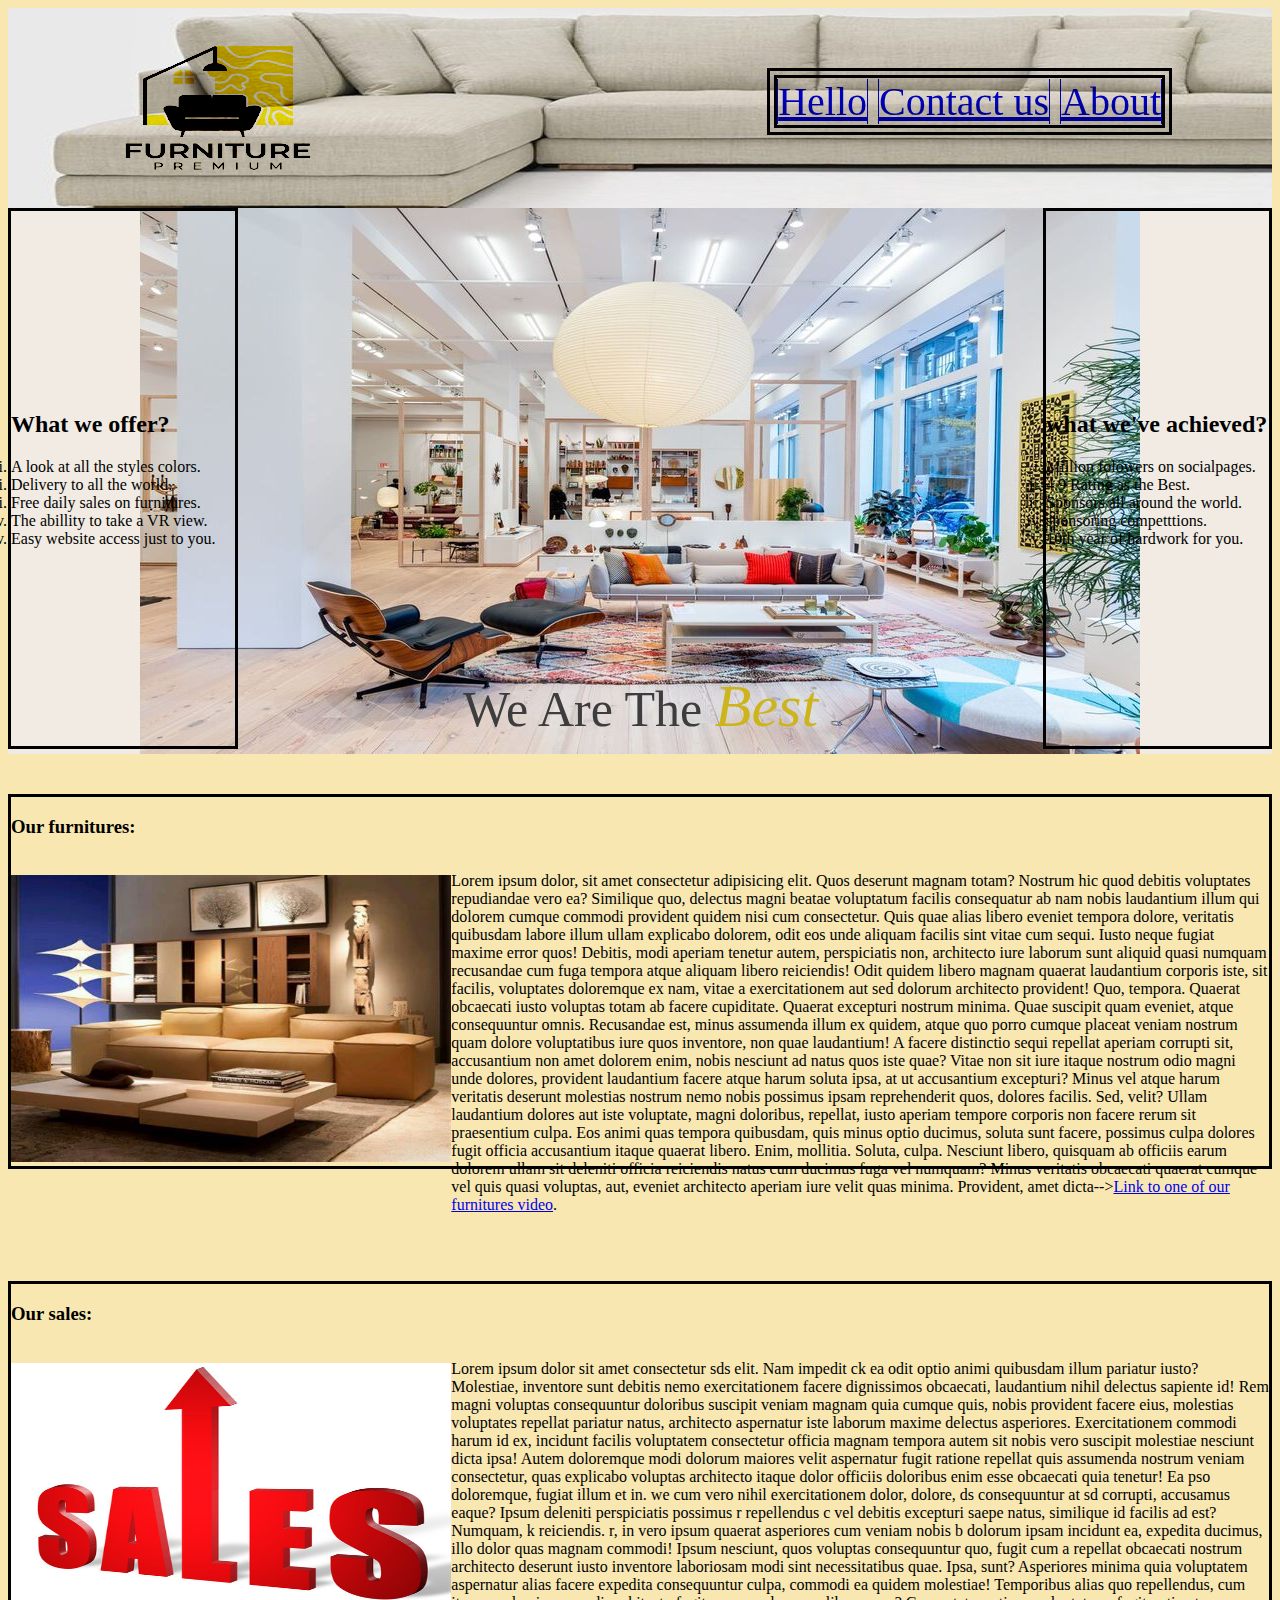
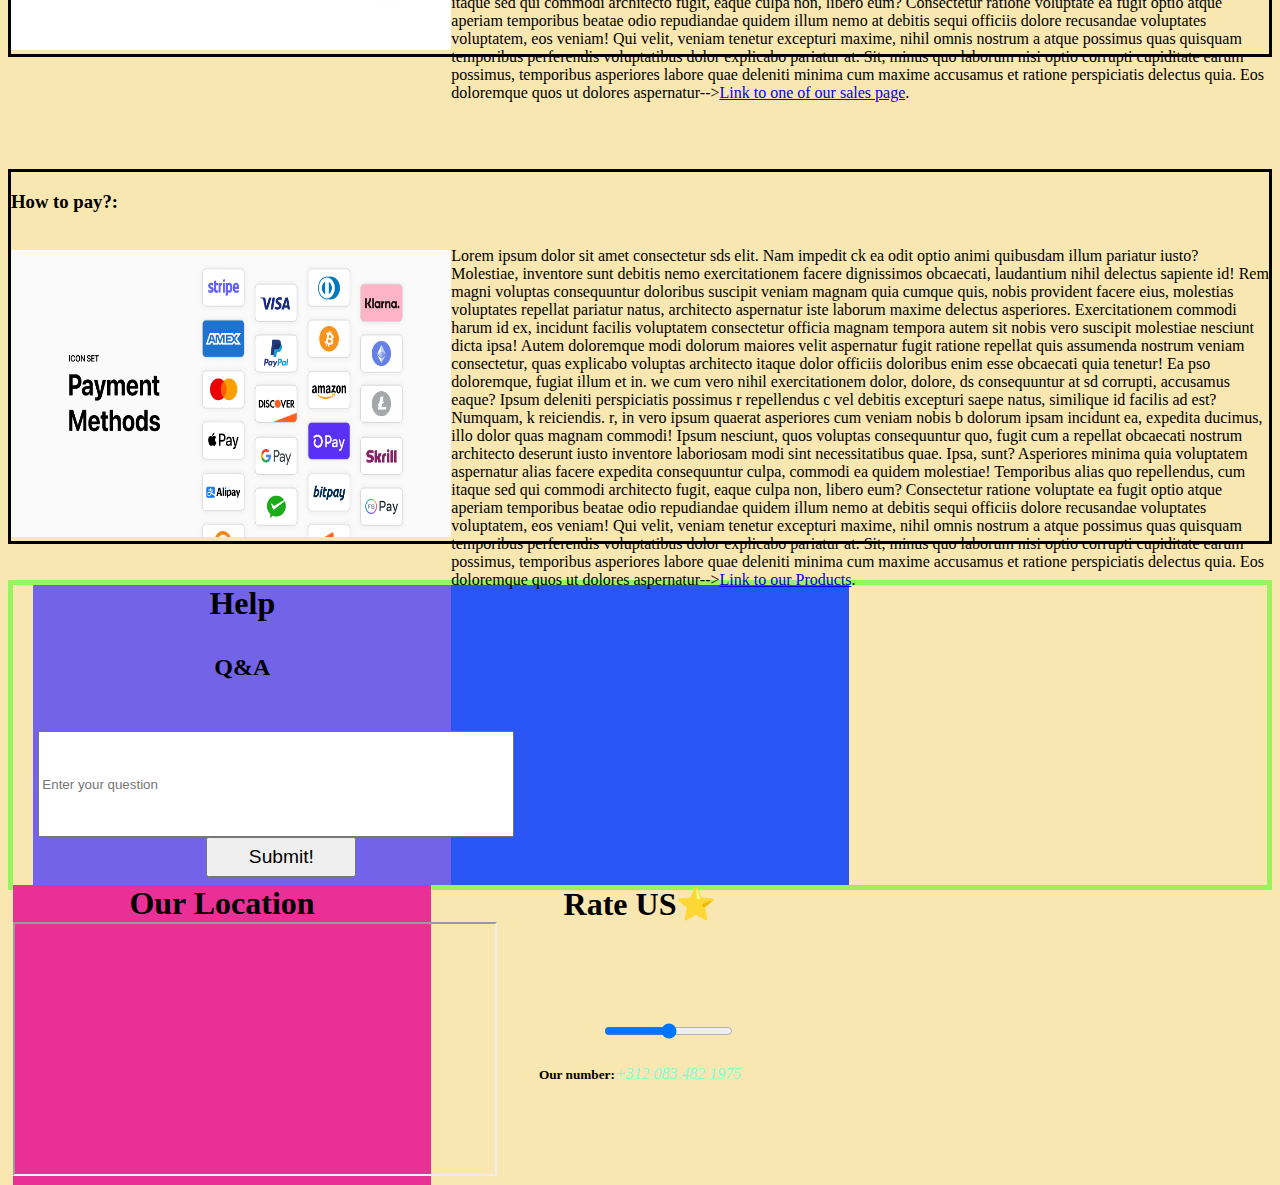
<file: index.html>
<!DOCTYPE html>
<html lang="en">

<head>
    <meta charset="UTF-8">
    <meta name="viewport" content="width=device-width, initial-scale=1.0">
    <title>Document</title>
    <link rel="stylesheet" href="./main.css">
    <style>
.Nav_Class{
    position:sticky;
    top: 0;
            background-image: url(Lec3_Home_images/Sofa.jpg);
            height: 200px;
            float: none;
    .Logo_Image{
            width: 300px;
            height: 200px;
            margin-left: 60px;
            float: inline-start;
            mix-blend-mode: color-burn
        }
        .Nav_List {
            list-style-type: none;
            font-size: 40px;
            float: inline-end;
            margin-top: 60px;
            margin-right: 100px;
            mix-blend-mode:multiply;
            border-style:double;
            border-width:10px;
        }
        .Words_in_list{
            border-style:double;
            border-top: 10px;
            border-bottom:10px;
            border-width:1px;
        }
}

.Header{
    height:546px ;
    background-color:rgb(241, 235, 227);

    .What_did_we_achieve{
        width: 223px;
        float:inline-end;
border: solid;
.The_Word_Best{
            font-size:28px;
            font-style: oblique;
            color:rgb(206, 180, 28);
                      }
    }

    .What_We_Offer{
        float: inline-start;;
        width:224px ;
border: solid;
    }

    .Header_Welcome{
    background-image: url(Lec3_Home_images/Header_Furnitures.jpg);
    height:546px ;
    width:1000px;
    margin: 0 auto;
    .Welcoming_Word{
        text-align: center;
        font-size:  50px;
        color: rgb(61, 61, 62);
        .The_Word_Best{
            font-size:60px;
            font-style: oblique;
            color:rgb(206, 180, 28);
                      }
                   }  

    }
    }
    
    .section{
        margin-top: 40px;
        border: solid;
        border-color: black;
        .paragraph{
            float: inline-end;
            width:65%;
        }
        
    .Section_images{
        height:287px;
        margin-top: 19px;
         width: 35%;
    }

    }

    .Footer{
        border: solid;
        border-color: rgb(151, 244, 94);
        border-width:5px;
        .Help{
            width:33.33%;
        background-color: rgb(114, 99, 233);
        height: 300px;
        float: inline-end;
    }

    .Our_location{
        width:33.33%;
        background-color: rgb(233, 48, 150);
        height: 300px;
        float: left;
    }

    .Rate_us{
        width:33.33% ;
        background-color: rgb(41, 85, 244);
        height: 300px;
        margin: 0 auto;
    }

    .Footer_Titles{
        margin: 0 auto;
text-align: center;
font-size: xx-large;
    }

    .Map{
height: 250px;
width: 480px;
    }

    .Rating_Bar{
     margin-top: 100px;
        margin-left: 173px;

    }

    .QA_Font{
    text-align: center;
    font-size: x-large;
    }
    .QA_Input{
    width: 468px ;
    height: 100px;
margin-left: 5px;
    }
    .Submit_Button{
        width:150px ;
        margin-left: 173px;
        height: 40px;
        font-size: larger;
        font-weight: 300;
    }
    
    .Contact{
        text-align: center;
        .Contact_Number{
        font-size: larger;
        font-weight: 400;
        font-style: oblique;
        color: aquamarine;
    }
    }


    }

    
    </style>
</head>
<body class="body">
    <nav class="Nav_Class">
        <div class="Logo">
            <img class=Logo_Image src="Lec3_Home_images/Furniture _Premium_Logo.avif" alt="Company_Logo" \>
        </div>
        <div>
            <list class="Nav_List">
                <a href="index.html" class="Words_in_list">Hello</a>
                <a href="#Footer" class="Words_in_list">Contact us</a>
                <a href="#Header" class="Words_in_list">About</a>
            </list>
        </div>
    </nav>

    <header class="Header"  id="Header">

        <div class="What_did_we_achieve">
            <br><br><br><br><br><br><br><br><br><br>
            <h2>what we've achieved?</h2>
            <list style="list-style-type:lower-roman">
                <li>Million folowers on socialpages.</li>
                <li>4.9 Rating as the Best.</li>
                <li>Sponsors all around the world.</li>
                <li>sponsoring competttions.</li>
                <li>10th year of hardwork for you.</li>
            </list>
            <br><br><br><br><br><br><br><br><br><br><br>
        </div>

        <div class="What_We_Offer">
            <br><br><br><br><br><br><br><br><br><br>
            <h2>What we offer?</h2>
            <list style="list-style-type:lower-roman">
                <li>A look at all the styles colors.</li>
                <li>Delivery to all the world.</li>
                <li>Free daily sales on furnitures.</li>
                <li>The abillity to take a VR view.</li>
                <li>Easy website access just to you.</li>
            </list>
            <br><br><br><br><br><br><br><br><br><br><br>
        </div>

        <div class="Header_Welcome">
          <br>  <br>  <br>  <br> <br> <br> <br> <br> <br>  <br>  <br>  <br>  <br>  <br>  <br>  <br>  <br>  <br>  <br>  <br> <br> <br><br>
            <p class="Welcoming_Word">We Are The <span class="The_Word_Best">Best</span></p>
        </div>

    </header>

    <section class="section" id="1">
        <h3>Our furnitures:</h3>
<p class="paragraph">Lorem ipsum dolor, sit amet consectetur adipisicing elit. Quos deserunt magnam totam? Nostrum hic quod debitis voluptates repudiandae vero ea? Similique quo, delectus magni beatae voluptatum facilis consequatur ab nam nobis laudantium illum qui dolorem cumque commodi provident quidem nisi cum consectetur. Quis quae alias libero eveniet tempora dolore, veritatis quibusdam labore illum ullam explicabo dolorem, odit eos unde aliquam facilis sint vitae cum sequi. Iusto neque fugiat maxime error quos! Debitis, modi aperiam tenetur autem, perspiciatis non, architecto iure laborum sunt aliquid quasi numquam recusandae cum fuga tempora atque aliquam libero reiciendis! Odit quidem libero magnam quaerat laudantium corporis iste, sit facilis, voluptates doloremque ex nam, vitae a exercitationem aut sed dolorum architecto provident! Quo, tempora. Quaerat obcaecati iusto voluptas totam ab facere cupiditate. Quaerat excepturi nostrum minima. Quae suscipit quam eveniet, atque consequuntur omnis. Recusandae est, minus assumenda illum ex quidem, atque quo porro cumque placeat veniam nostrum quam dolore voluptatibus iure quos inventore, non quae laudantium! A facere distinctio sequi repellat aperiam corrupti sit, accusantium non amet dolorem enim, nobis nesciunt ad natus quos iste quae? Vitae non sit iure itaque nostrum odio magni unde dolores, provident laudantium facere atque harum soluta ipsa, at ut accusantium excepturi? Minus vel atque harum veritatis deserunt molestias nostrum nemo nobis possimus ipsam reprehenderit quos, dolores facilis. Sed, velit? Ullam laudantium dolores aut iste voluptate, magni doloribus, repellat, iusto aperiam tempore corporis non facere rerum sit praesentium culpa. Eos animi quas tempora quibusdam, quis minus optio ducimus, soluta sunt facere, possimus culpa dolores fugit officia accusantium itaque quaerat libero. Enim, mollitia. Soluta, culpa. Nesciunt libero, quisquam ab officiis earum dolorem ullam sit deleniti officia reiciendis natus cum ducimus fuga vel numquam? Minus veritatis obcaecati quaerat cumque vel quis quasi voluptas, aut, eveniet architecto aperiam iure velit quas minima. Provident, amet dicta--><a href="https://youtu.be/_ZYrmy0Q6Tg?si=vXJ2Kbf-ZcE4fdf7">Link to one of our furnitures video</a>.</p>
<img class="Section_images" src="Lec3_Home_images/our furnitures.jpg" alt="Image of our furnitures";>
    </section>

<br><br><br><br>

    <section class="section">
        <h3>Our sales:</h3>
<p class="paragraph">Lorem ipsum dolor sit amet consectetur sds elit. Nam impedit ck ea odit optio animi quibusdam illum pariatur iusto? Molestiae, inventore sunt debitis nemo exercitationem facere dignissimos obcaecati, laudantium nihil delectus sapiente id! Rem magni voluptas consequuntur doloribus suscipit veniam magnam quia cumque quis, nobis provident facere eius, molestias voluptates repellat pariatur natus, architecto aspernatur iste laborum maxime delectus asperiores. Exercitationem commodi harum id ex, incidunt facilis voluptatem consectetur officia magnam tempora autem sit nobis vero suscipit molestiae nesciunt dicta ipsa! Autem doloremque modi dolorum maiores velit aspernatur fugit ratione repellat quis assumenda nostrum veniam consectetur, quas explicabo voluptas architecto itaque dolor officiis doloribus enim esse obcaecati quia tenetur! Ea pso doloremque, fugiat illum et in. we cum vero nihil exercitationem dolor, dolore, ds consequuntur at sd corrupti, accusamus eaque? Ipsum deleniti perspiciatis possimus r repellendus c vel debitis excepturi saepe natus, similique id facilis ad est? Numquam, k reiciendis. r, in vero ipsum quaerat asperiores cum veniam nobis b dolorum ipsam incidunt ea, expedita ducimus, illo dolor quas magnam commodi! Ipsum nesciunt, quos voluptas consequuntur quo, fugit cum a repellat obcaecati nostrum architecto deserunt iusto inventore laboriosam modi sint necessitatibus quae. Ipsa, sunt? Asperiores minima quia voluptatem aspernatur alias facere expedita consequuntur culpa, commodi ea quidem molestiae! Temporibus alias quo repellendus, cum itaque sed qui commodi architecto fugit, eaque culpa non, libero eum? Consectetur ratione voluptate ea fugit optio atque aperiam temporibus beatae odio repudiandae quidem illum nemo at debitis sequi officiis dolore recusandae voluptates voluptatem, eos veniam! Qui velit, veniam tenetur excepturi maxime, nihil omnis nostrum a atque possimus quas quisquam temporibus perferendis voluptatibus dolor explicabo pariatur at. Sit, minus quo laborum nisi optio corrupti cupiditate earum possimus, temporibus asperiores labore quae deleniti minima cum maxime accusamus et ratione perspiciatis delectus quia. Eos doloremque quos ut dolores aspernatur--><a href="sales.html">Link to one of our sales page</a>.</p>
<img class="Section_images" src="Lec3_Home_images/Sales.jpg" alt="Sales";>
    </section>

    <br><br><br><br>

    <section class="section">
        <h3>How to pay?:</h3>
<p class="paragraph">Lorem ipsum dolor sit amet consectetur sds elit. Nam impedit ck ea odit optio animi quibusdam illum pariatur iusto? Molestiae, inventore sunt debitis nemo exercitationem facere dignissimos obcaecati, laudantium nihil delectus sapiente id! Rem magni voluptas consequuntur doloribus suscipit veniam magnam quia cumque quis, nobis provident facere eius, molestias voluptates repellat pariatur natus, architecto aspernatur iste laborum maxime delectus asperiores. Exercitationem commodi harum id ex, incidunt facilis voluptatem consectetur officia magnam tempora autem sit nobis vero suscipit molestiae nesciunt dicta ipsa! Autem doloremque modi dolorum maiores velit aspernatur fugit ratione repellat quis assumenda nostrum veniam consectetur, quas explicabo voluptas architecto itaque dolor officiis doloribus enim esse obcaecati quia tenetur! Ea pso doloremque, fugiat illum et in. we cum vero nihil exercitationem dolor, dolore, ds consequuntur at sd corrupti, accusamus eaque? Ipsum deleniti perspiciatis possimus r repellendus c vel debitis excepturi saepe natus, similique id facilis ad est? Numquam, k reiciendis. r, in vero ipsum quaerat asperiores cum veniam nobis b dolorum ipsam incidunt ea, expedita ducimus, illo dolor quas magnam commodi! Ipsum nesciunt, quos voluptas consequuntur quo, fugit cum a repellat obcaecati nostrum architecto deserunt iusto inventore laboriosam modi sint necessitatibus quae. Ipsa, sunt? Asperiores minima quia voluptatem aspernatur alias facere expedita consequuntur culpa, commodi ea quidem molestiae! Temporibus alias quo repellendus, cum itaque sed qui commodi architecto fugit, eaque culpa non, libero eum? Consectetur ratione voluptate ea fugit optio atque aperiam temporibus beatae odio repudiandae quidem illum nemo at debitis sequi officiis dolore recusandae voluptates voluptatem, eos veniam! Qui velit, veniam tenetur excepturi maxime, nihil omnis nostrum a atque possimus quas quisquam temporibus perferendis voluptatibus dolor explicabo pariatur at. Sit, minus quo laborum nisi optio corrupti cupiditate earum possimus, temporibus asperiores labore quae deleniti minima cum maxime accusamus et ratione perspiciatis delectus quia. Eos doloremque quos ut dolores aspernatur--><a href="#1" >Link to our Products</a>.</p>
<img class="Section_images" src="Lec3_Home_images/Payment_Methods.png" alt="Sales";>
    </section>
<br><br>
    <footer class="Footer" id="Footer">
        <div class="Help">
            <h4 class="Footer_Titles">Help</h4>
            <h4 class="QA_Font">Q&A</h4>
            <br>
            <input type="text" placeholder="Enter your question" class="QA_Input">
            <button type="button" class="Submit_Button">Submit!</button>
        </div>

        <div class="Our_location">
            <h4 class="Footer_Titles">Our Location</h4>
            <iframe class="Map" src="https://www.bing.com/search?q=google+maps+chicago&qs=NM&pq=maps+for+chicago&sk=UT1&sc=6-16&cvid=1FBF382D77C148CF9C66B6969A6BBB1C&FORM=QBRE&sp=2&lq=0"></iframe>
        </div>

        <div class="Rate_us">
            <h4 class="Footer_Titles">Rate US⭐</h4>
            <input type="range" class="Rating_Bar">
            <h5 class="Contact">Our number:<span class="Contact_Number">+312 083 482 1975</span></h5>
        </div>
    </footer>
</body>
</html>
</file>
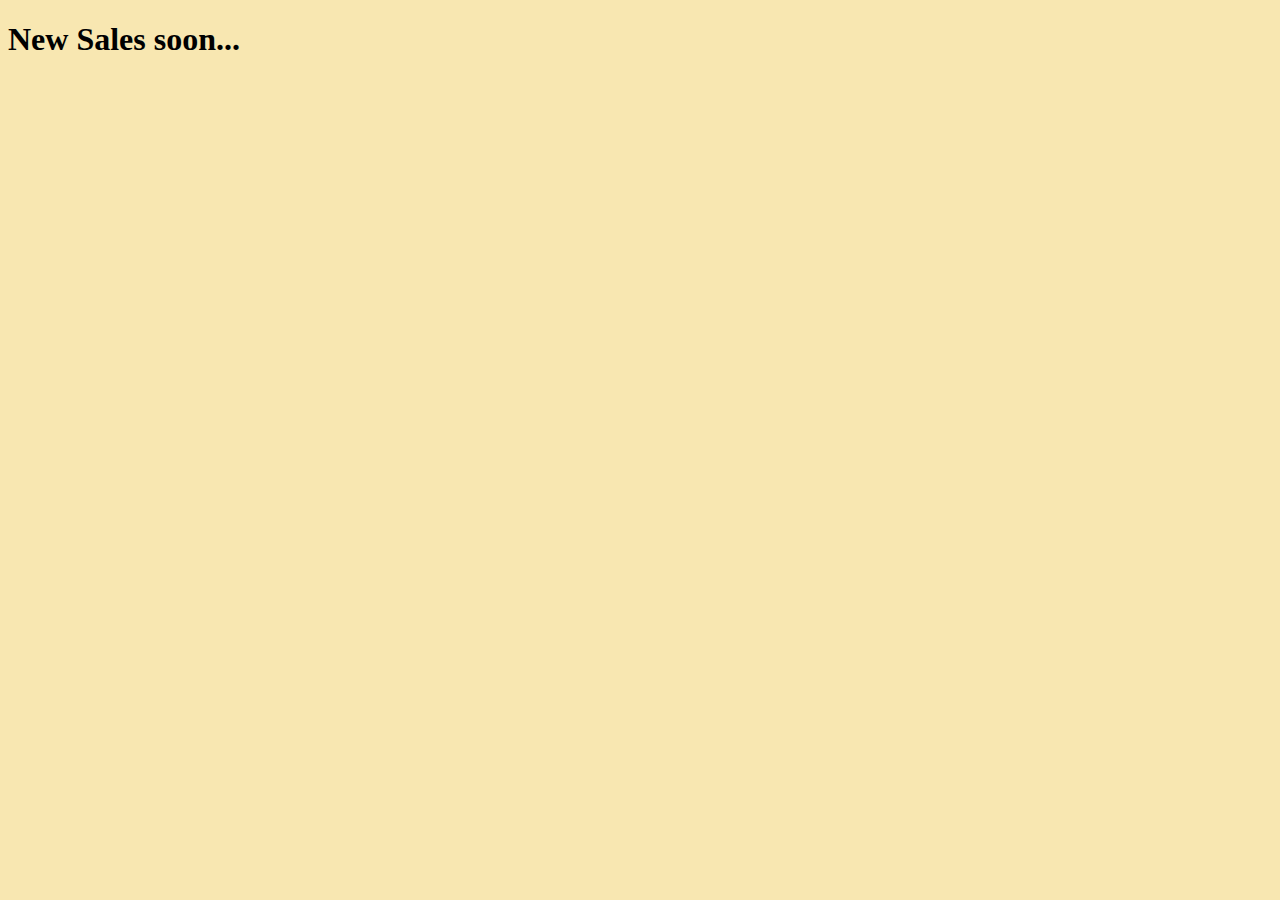
<file: sales.html>
<!DOCTYPE html>
<html lang="en">
<head>
    <meta charset="UTF-8">
    <meta name="viewport" content="width=, initial-scale=1.0">
    <title>Premuim Furniture Sale page</title>
    <link rel="stylesheet" href="./main.css" >
</head>
<body class="body">
    <h1>New Sales soon...</h1>
</body>
</html>
</file>
<file: main.css>
.body{
background-color: rgb(248, 231, 177);
}
</file>
